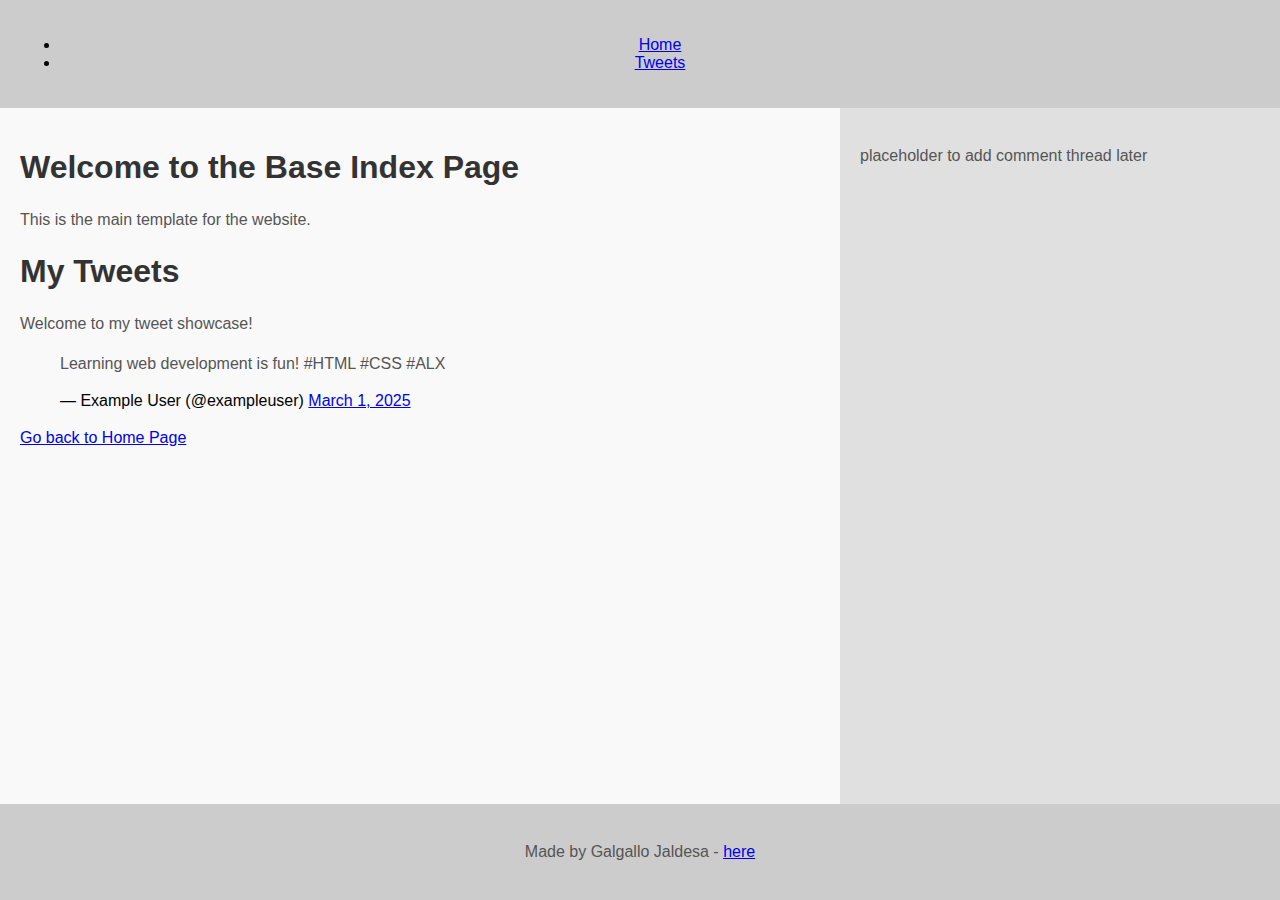
<file: css_basic/tweets.html>
<!DOCTYPE html>
<html lang="en">
<head>
    <meta charset="UTF-8">
    <meta name="viewport" content="width=device-width, initial-scale=1.0">
    <title>Base Index</title>
    <link href="base.css" rel="stylesheet">
    <link href="styles.css" rel="stylesheet">
</head>
    <body>
           <header>
        <ul>
            <li><a href="index.html">Home</a></li>
            <li><a href="tweets.html">Tweets</a></li>
        </ul>
    </header>
     <main>
        <article>
        <h1>Welcome to the Base Index Page</h1>
        <p>This is the main template for the website.</p>
        <h1>My Tweets</h1>
    <p>Welcome to my tweet showcase!</p>

    <!-- Embedded Tweet -->
    <blockquote class="twitter-tweet">
        <p lang="en" dir="ltr">Learning web development is fun! #HTML #CSS #ALX</p>
        &mdash; Example User (@exampleuser) <a href="https://twitter.com/exampleuser/status/1234567890">March 1, 2025</a>
    </blockquote> 
    <script async src="https://platform.twitter.com/widgets.js" charset="utf-8"></script>

    <!-- Link back to homepage -->
    <p><a href="index.html">Go back to Home Page</a></p>
     </article>
        <aside> <p>placeholder to add comment thread later</p>
        </aside>
    </main>
    <footer>
        <p>Made by Galgallo Jaldesa - <a href="https://github.com/Galgallo-saf" target="_blank">here</a></p>
    </footer>
    </body>
</html>
</file>
<file: css_basic/base.css>
/* base.css example content */
body {
  font-family: Arial, sans-serif;
  margin: 0;
  padding: 0;
  background-color: #f0f0f0;
}

h1, h2, h3 {
  color: #333;
}

p {
  line-height: 1.5;
  color: #555;
}
</file>
<file: css_basic/styles.css>
body {
  display: flex;
  flex-direction: column;
  min-height: 100vh; 
  margin: 0;
  font-family: Arial, sans-serif;
}

header, footer {
  padding: 20px;
  background-color: #ccc;
  text-align: center;
}

main {
  display: flex;
  flex-direction: row;
  flex: auto; 
  min-height: 300px; 
}

article {
  flex: 2;
  padding: 20px;
  background-color: #f9f9f9;
  overflow-y: auto; 
}

aside {
  flex: 1;
  padding: 20px;
  background-color: #e0e0e0;
  overflow-y: auto;
}
</file>
